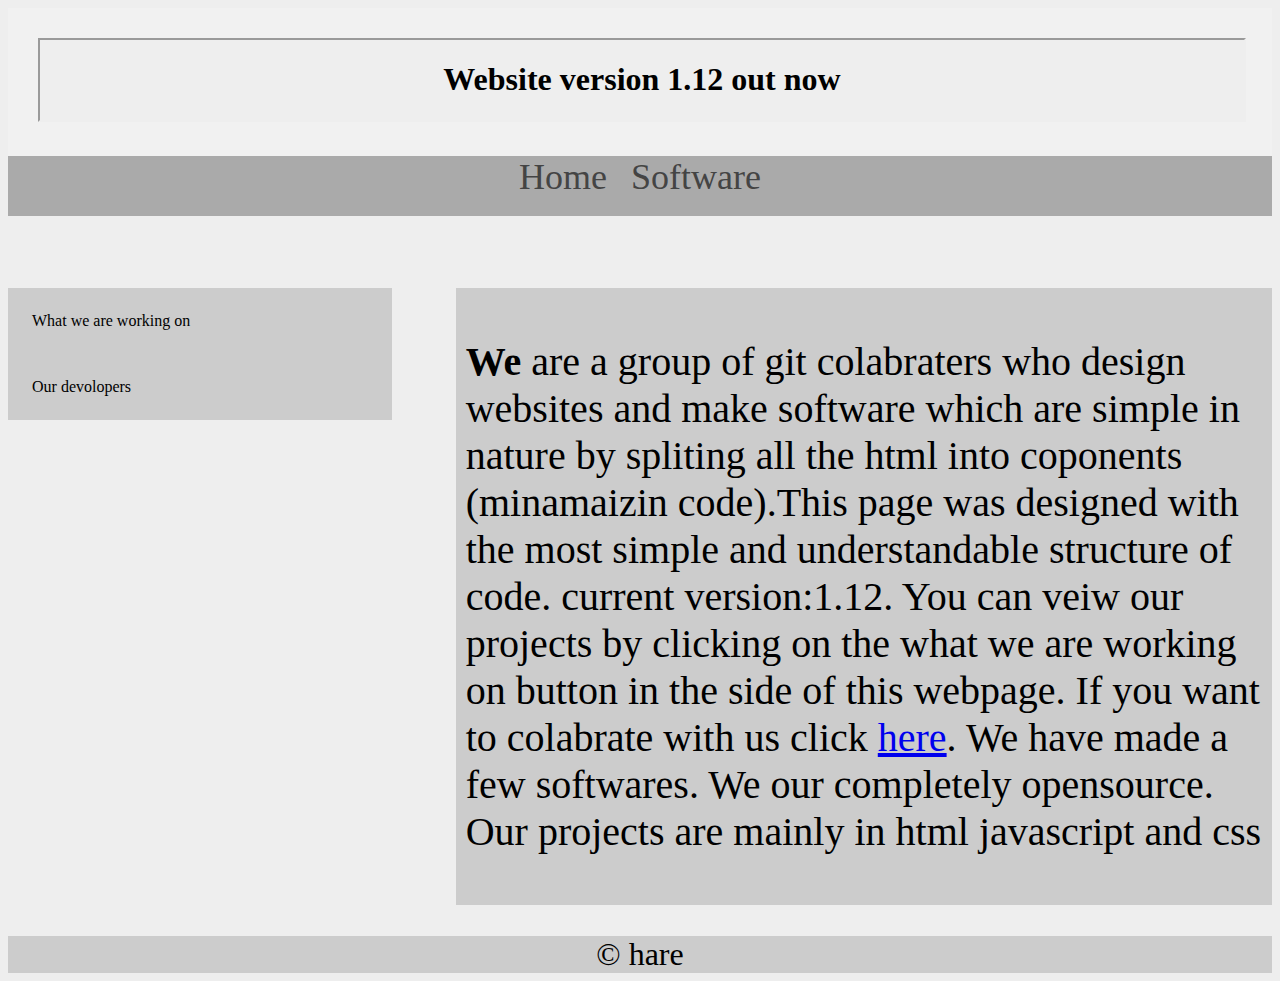
<file: hosted/index.html>
<!DOCTYPE html>
<html>
<head>
<title>Hare</title>
<script src="script.js">
</script>
<link rel="shorcut icon" href="favicon.ico">
<link rel="stylesheet" href="style.css">
</head>
<body onload="loaded();" onerror="error();">
<div id="loader">
<br><br><br>
<br><br><br><center>
<img src="loading.gif"></img>
<h1 id="load-text" style="color: #fff;">
Loading
</h1></center>
</div>
<div id="featured">
<iframe src="featured.html"></iframe>
</div>
<div id="top-nav">
<center>
<a href="">Home</a>
<a href="software.html">Software</a>
<br><br>
</center>
</div>
<br><br><br><br>
<div id="side-bar">
<a href="https://github.com/keshuook/Colabration">What we are working on</a>
<a href="developers.html">Our devolopers</a>
</div>
<div id="main">
  <p><b>We</b> are a group of git colabraters who design websites and make software which are simple in nature by spliting all the html into coponents (minamaizin code).This page was designed with the most simple and understandable structure of code.
  current version:1.12. You can veiw our projects by clicking on the what we are working on button in the side of this webpage. If you want to colabrate with us click <a href="https://github.com/keshuook/Colabration/blob/master/README.md">here</a>. We have made a few softwares. We our completely opensource. Our projects are mainly in html javascript and css</p>
</div>
<br><br><br><br><br><br><br><br><br><br><br><br><br><br><br><br><br><br><br><br><br><br><br><br><br><br><br><br><br><br><br><br><br><br><br><br>
<div id="footer">
&copy; hare
</div>
<script src="script.js">
</script>
</body>
</file>
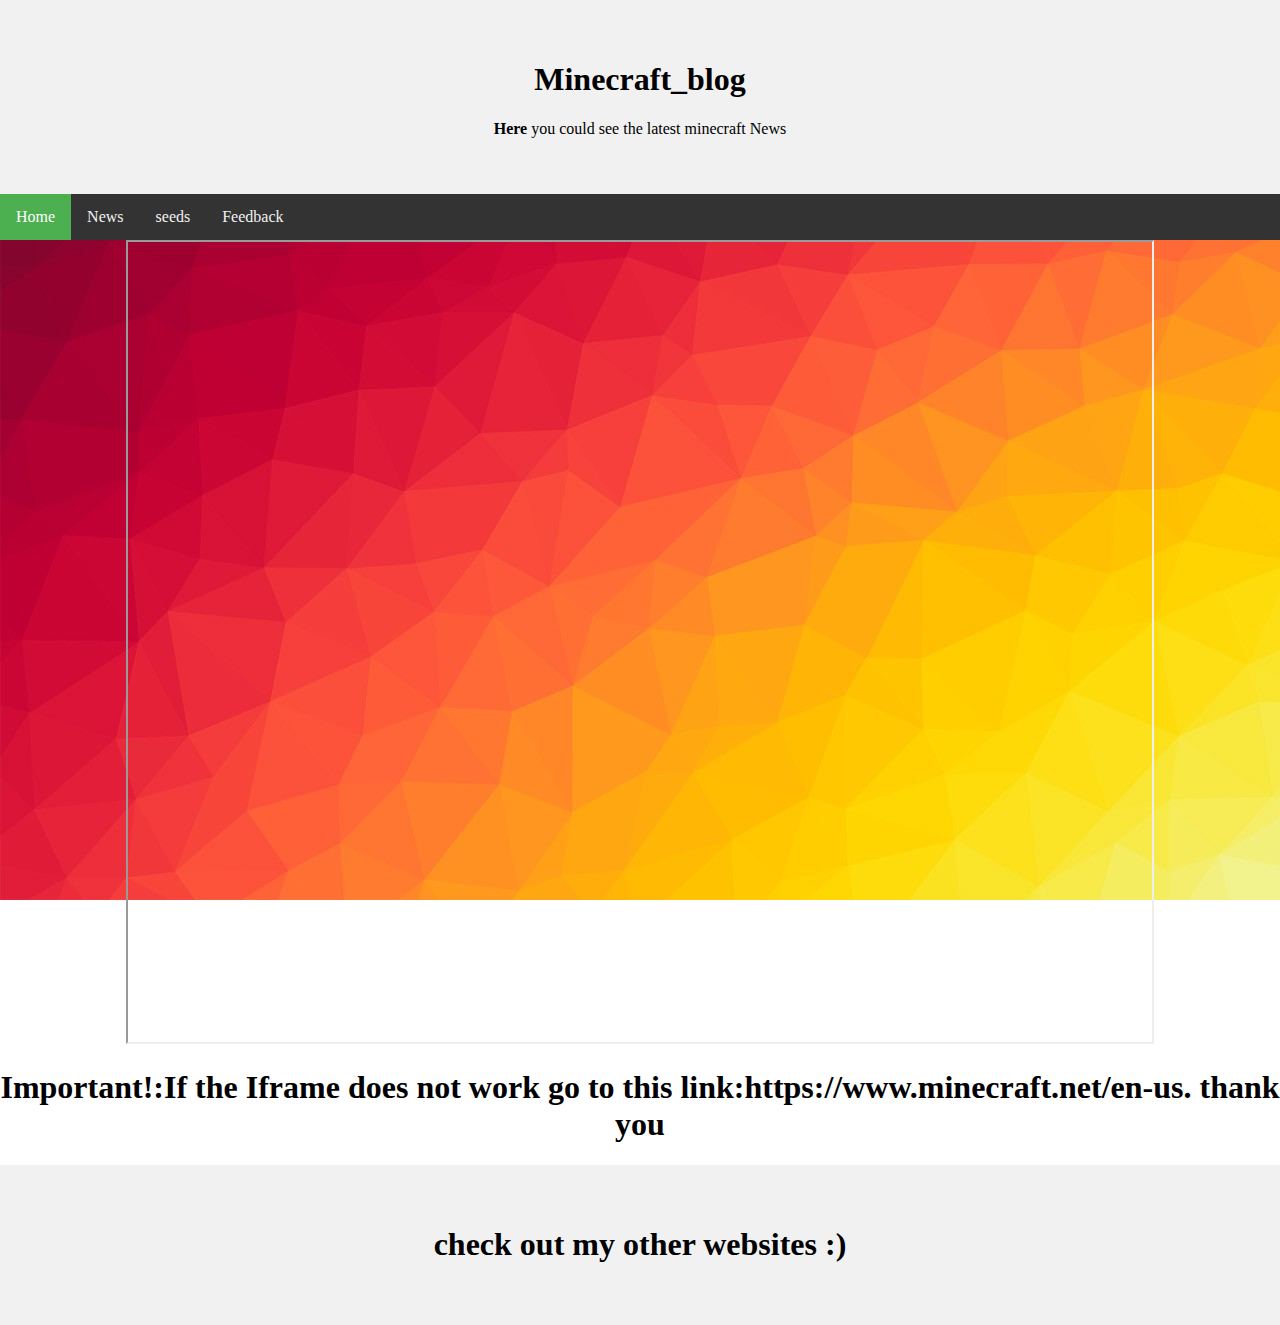
<file: Minecraft_blog/index.html>
<!DOCTYPE html>
<html>
  <head>
    <title>Minecraft_blog</title>
    <link rel="stylesheet" href="style.css">
    <link rel="shortcut icon" href="mc image.ico">
  </head>
  <body>
    <div class="header">
      <h1>Minecraft_blog</h1>
      <p><b>Here</b> you could see the latest minecraft News</p>
    </div>
    <div id="navbar">
      <a class="home" href="index">Home</a>
      <a href="news">News</a>
      <a href="seed">seeds</a>
      <a href="feedback">Feedback</a>
    </div>
    <center>
    <iframe src="https://www.minecraft.net/en-us" width="80%" height="800px"></iframe>
    <center>
      <h1>Important!:If the Iframe does not work go to this link:https://www.minecraft.net/en-us. thank you</h1>
    <div class="footer">
      <h1>check out my other websites :)</h1>
    </div>
    <script src="script.js">
    </script>
  </body>
</html>
</file>
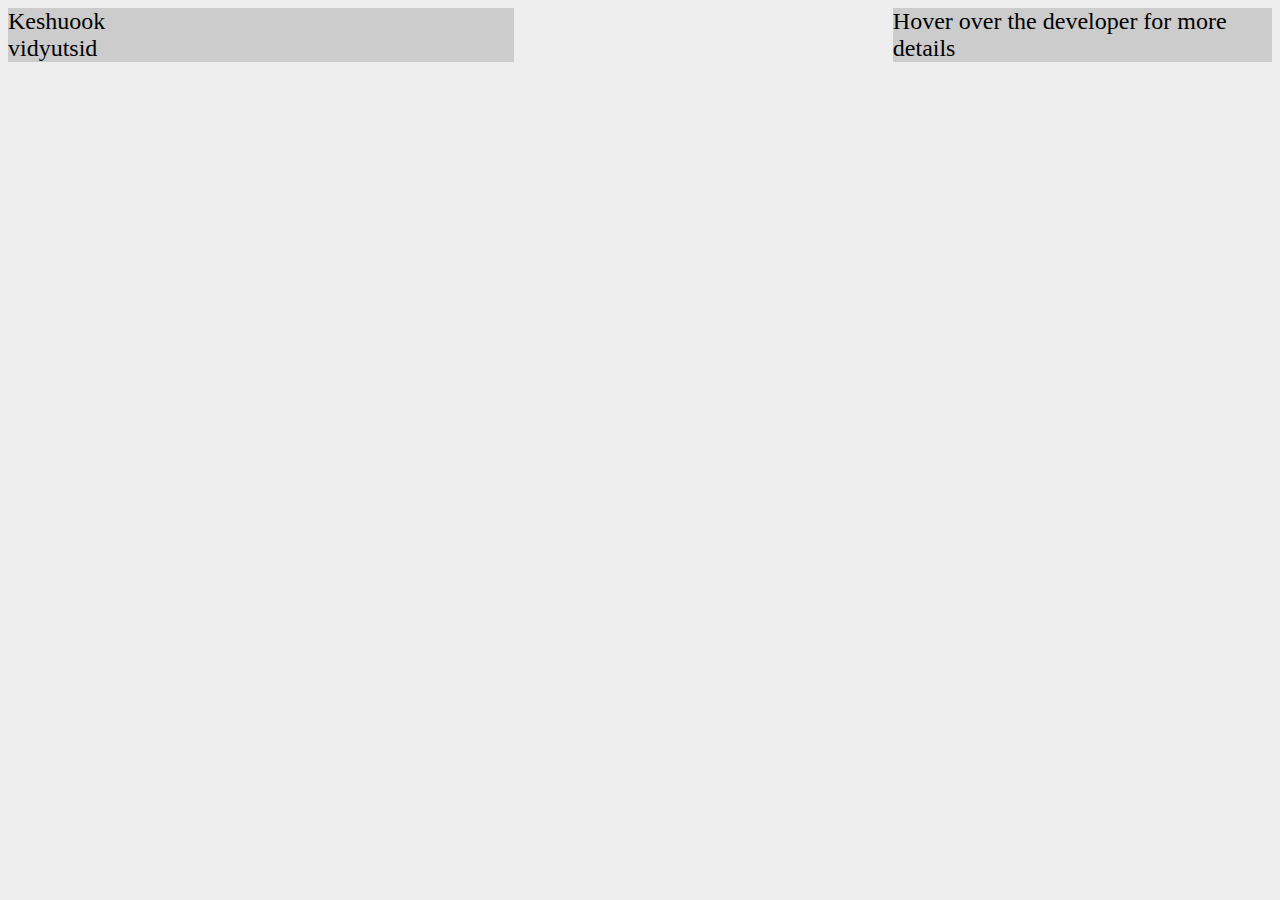
<file: hosted/developers.html>
<!DOCTYPE html>
<html>
<head>
<title>Developers</title>
<script src="developers.js"></script>
<link rel="stylesheet" href="developers.css">
<link rel="stylesheet" href="otherstyles.css">
</head>
<body>
<div id="cards">
<div id="card" class="card">Keshuook</div>
<div id="card2" class="card">vidyutsid</div>
</div>
<div id="info">Hover over the developer for more details</div>
<script src="developers.js"></script>
</body>
</html>
</file>
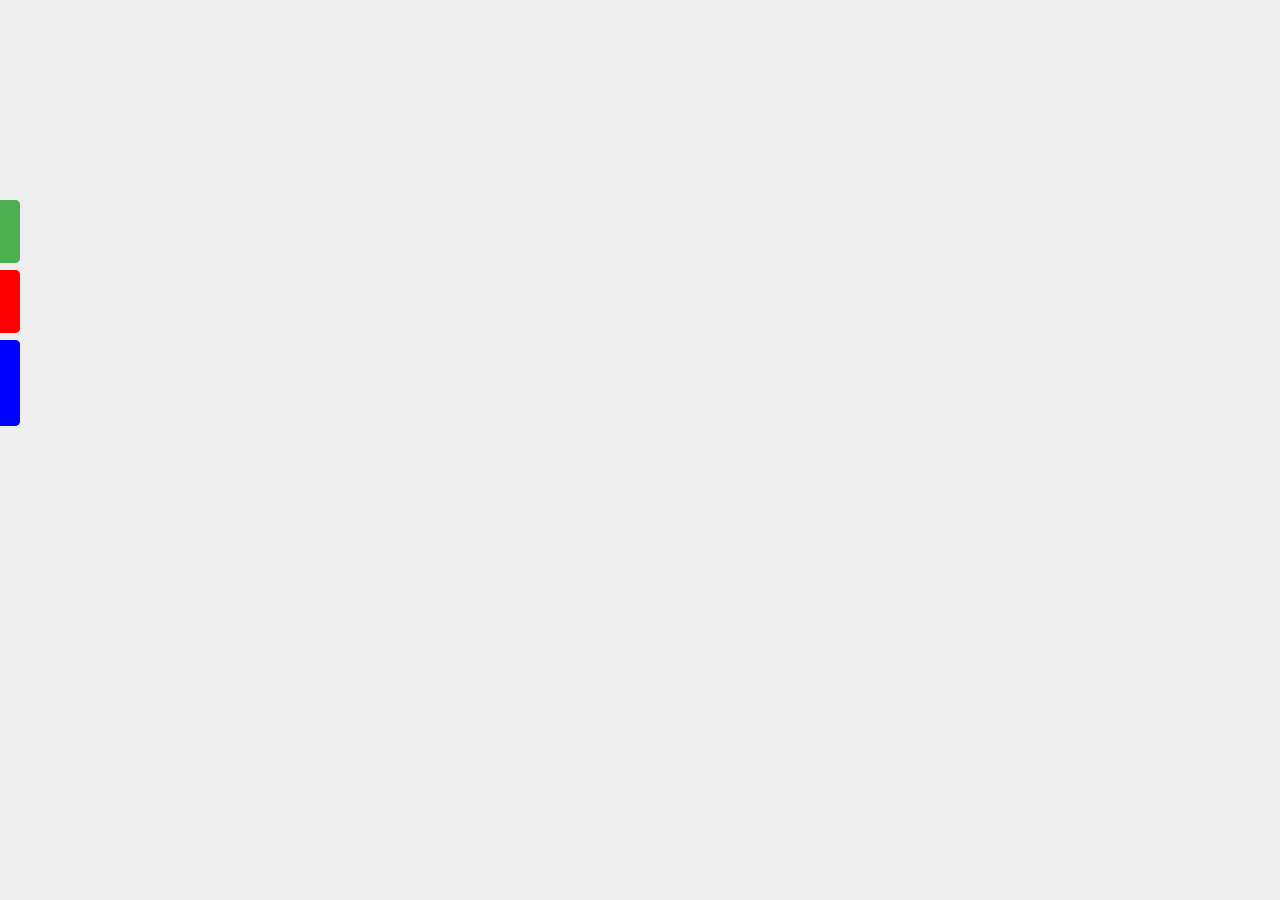
<file: hosted/software.html>
<!DOCTYPE html>
<head>
<meta name="viewport" content="width=device-width, initial-scale=1.0">
<title>software</title>
<link rel="stylesheet" href="otherstyles.css">
<link rel="stylesheet" href="software.css">
</head>
<body>
<div id="mysidenav">
<a href="index.html" id="Home">Home<a>
<a href="developers.html" id="developers">developers</a>
<a href="#" id="what">current project</a>
  <meta name="viewport" content="width=device-width, initial-scale=1.0">
    <title>software</title>
    <link rel="stylesheet" href="otherstyles.css">
    <link rel="stylesheet" href="software.css">
  </head>
  <body>
    <div id="mysidenav">
      <a href="index.html" id="Home">Home<a>
       <a href="developers.html" id="developers">developers</a>
         <a href="https://github.com/keshuook/Colabration" id="what">current project</a>
   </div>
   <div>
   <a href="software1.html" style="left: 0;">
   
   </a>
  </body>
</html>
</file>
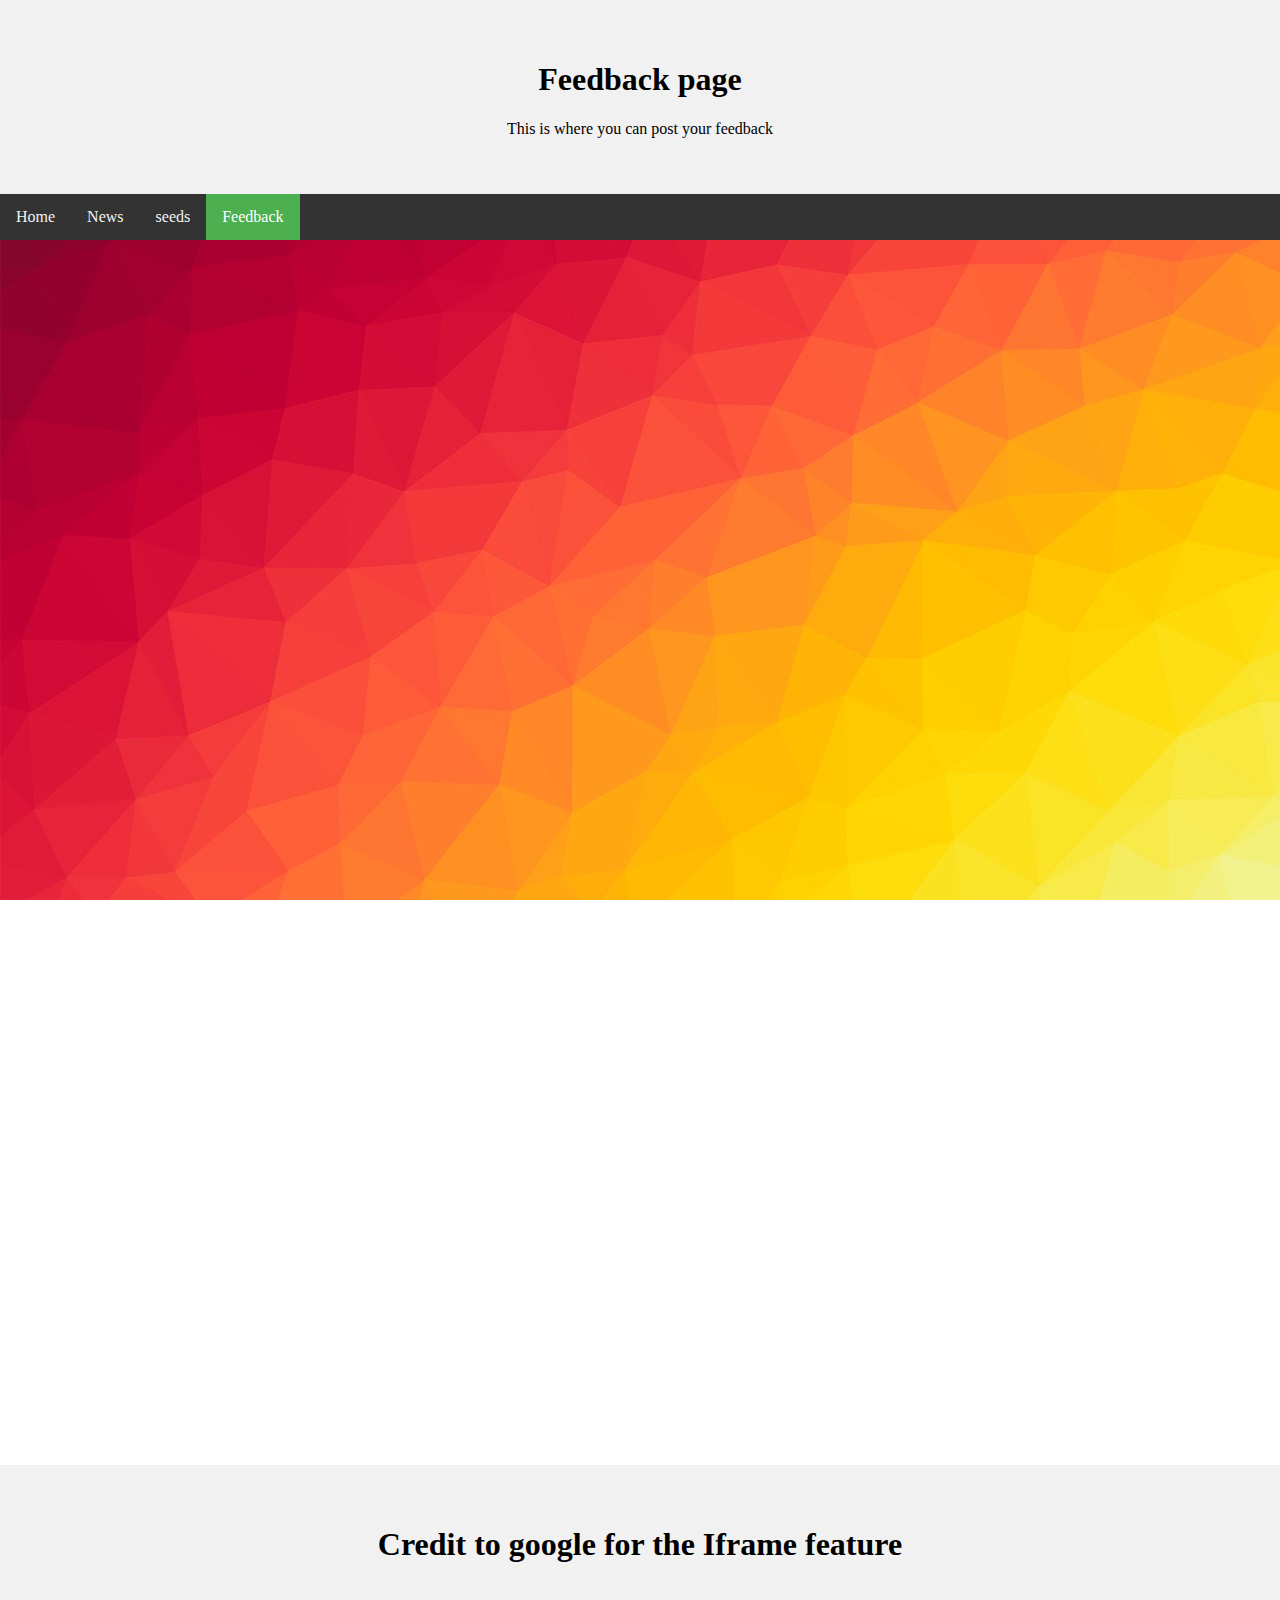
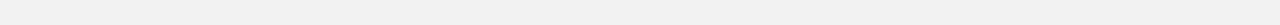
<file: Minecraft_blog/feedback.html>
<!DOCTYPE html>
<html>
    <head>
        <link rel="stylesheet" href="feedback.css">
        <link rel="shortcut icon" href="mc image.ico">
        <title>Feedback page</title>
    </head>
    <body>
        <div class="header">
            <h1>Feedback page</h1>
            <p>This is where you can post your feedback</p>
        </div>
        <div id="navbar">
            <a href="index">Home</a>
            <a href="news">News</a>
            <a href="seed">seeds</a>
            <a class="feedback" href="feedback">Feedback</a>
        </div>
        <center>
            <iframe src="https://docs.google.com/forms/d/e/1FAIpQLSftDLvIKZ_7oAm1vURoQQBaxTSzmGZe_ea_i9Mt7yWbUp5WZg/viewform?embedded=true" width="640" height="1221" frameborder="0" marginheight="0" marginwidth="0">Loading…</iframe>
        </center>
        <div class="footer">
            <h1>Credit to google for the Iframe feature</h1>
        </div>
        <script src="feedback.js"></script>
    </body>
</html>
</file>
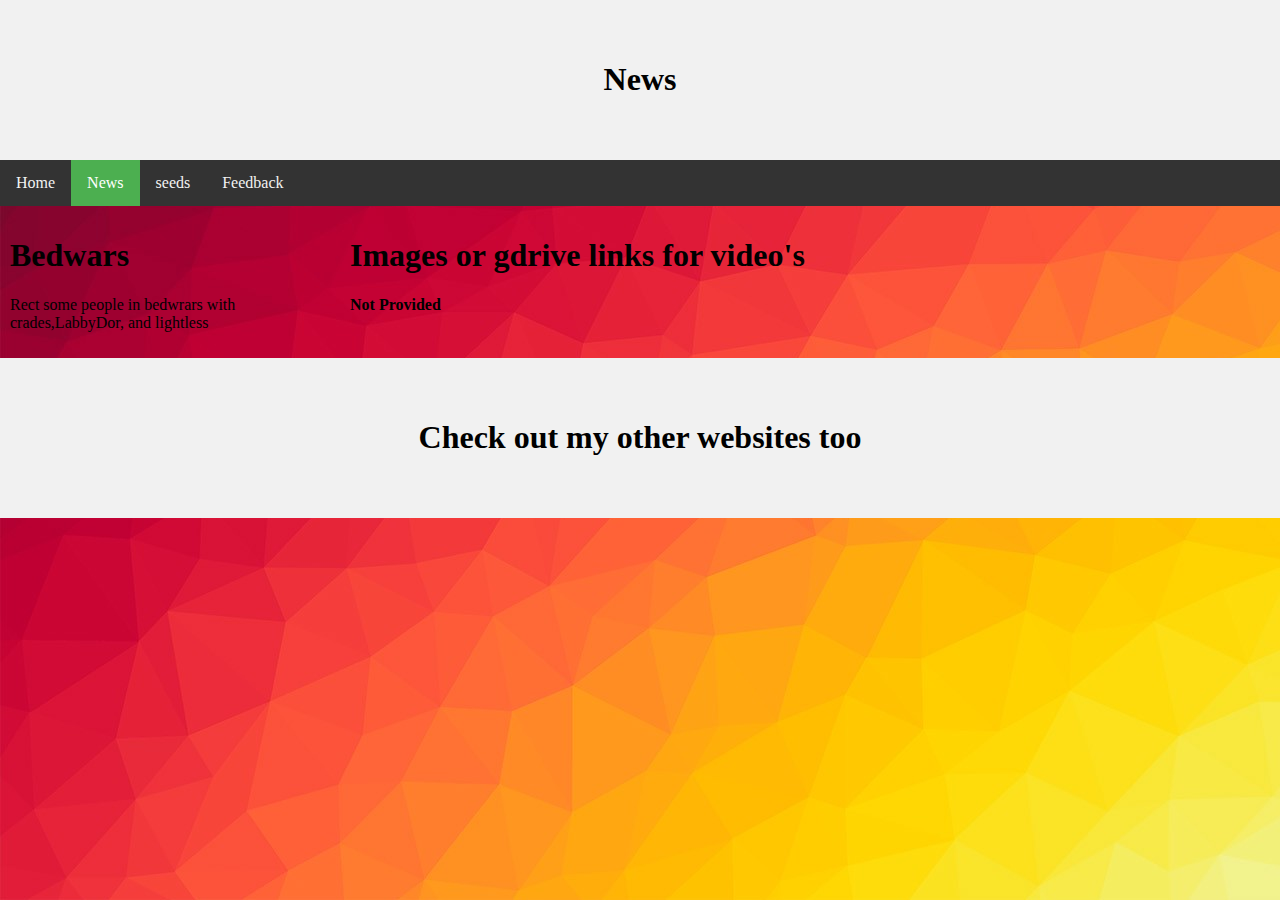
<file: Minecraft_blog/news.html>
<!DOCTYPE html>
<html>
    <head>
        <link rel="shortcut icon" href="mc image.ico">
        <link rel="stylesheet" href="news.css">
        <title>news</title>
    </head>
    <body>
        <div class="header">
            <h1>News</h1>
        </div>
        <div id="navbar">
            <a href="index">Home</a>
            <a class="news" href="news">News</a>
            <a href="seed">seeds</a>
            <a href="feedback">Feedback</a>
        </div>
        <div class="row">
            <div class="column side">
                <h1>Bedwars</h1>
                  <p>Rect some people in bedwrars with crades,LabbyDor, and lightless<p>
            </div>
            <div class="column middle">
                <h1>Images or gdrive links for video's</h1>
                  <b>Not Provided</b>
            </div>
        </div>
        <div class="footer">
            <h1>Check out my other websites too</h1>
        </div>
        <script src="news.js">
        </script>
    </body>
</html>
</file>
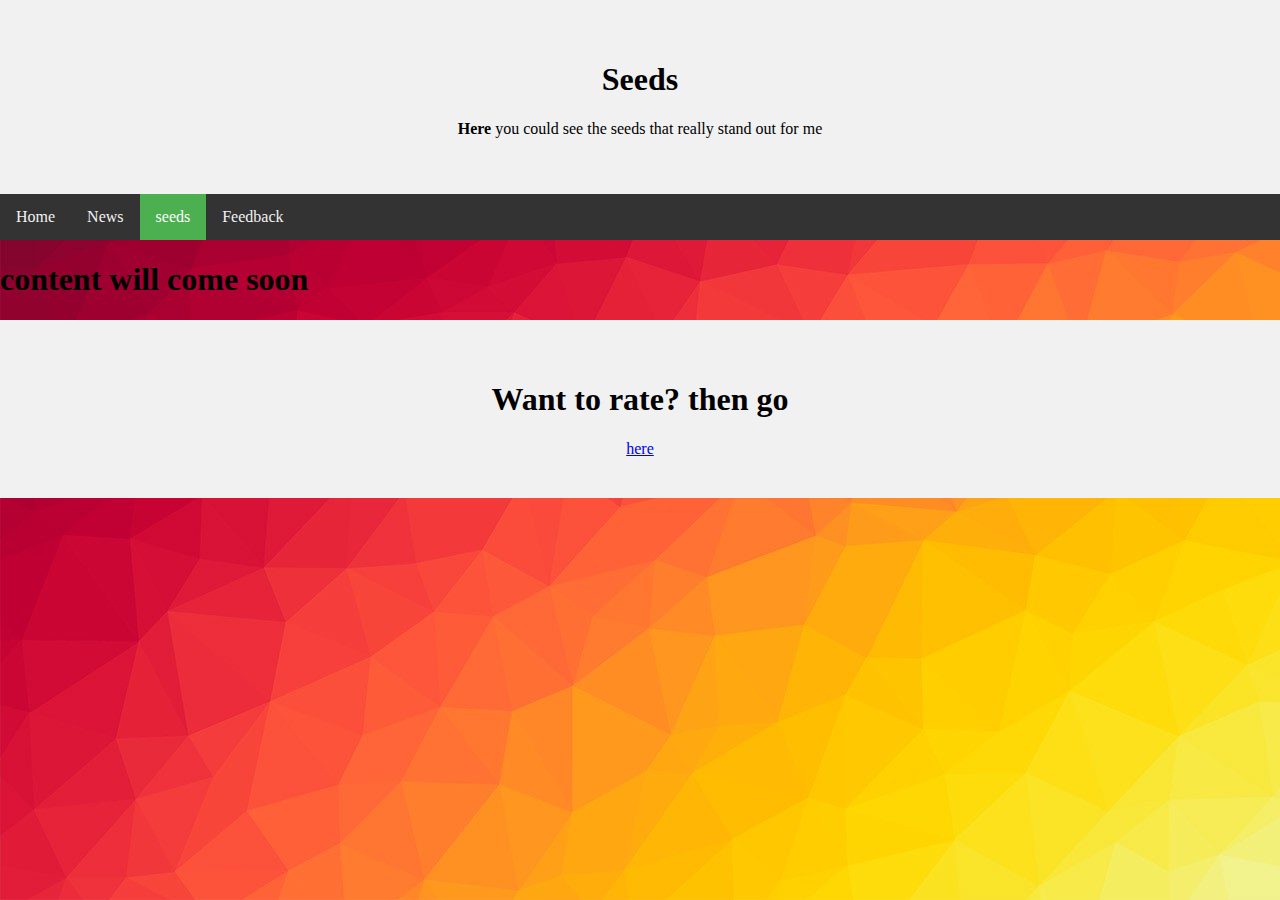
<file: Minecraft_blog/seed.html>
<!DOCTYPE html>
<html>
  <head>
    <title>Minecraft_blog</title>
    <link rel="stylesheet" href="seed.css">
    <link rel="shortcut icon" href="mc image.ico">
  </head>
  <body>
    <div class="header">
      <h1>Seeds</h1>
      <p><b>Here</b> you could see the seeds that really stand out for me</p>
    </div>
    <div id="navbar">
      <a href="index">Home</a>
      <a href="news">News</a>
      <a class="home" href="seed">seeds</a>
      <a href="feedback">Feedback</a>
    </div>
    <h1>content will come soon</h1>
    <div class="footer">
      <h1>Want to rate? then go</h1>
      <a href="https://vidyutsid.github.io/Minecraft_blog/feedback">here</a>
    </div>
    <script src="seed.js">
    </script>
  </body>
</html>
</file>
<file: hosted/style.css>
::-webkit-scrollbar {
  width: 10px;
}
::-webkit-scrollbar-track {
	border-radius: 10px;
	background: #0000aa; 
}
::-webkit-scrollbar-track:hover {
	background: #0000ff; 
}
 
::-webkit-scrollbar-thumb {
	border-radius: 10px;
	background: #444; 
}
::-webkit-scrollbar-thumb:hover {
	background: #555; 
}
#top-nav {
	width: 100%;
}
#top-nav
{
    overflow: hidden;
    background-color: #aaa;
}
body {
	cursor: url(mouse.png), pointer;
	background-color: #eee;
}
#top-nav a
{
	font-size: 36px;
    color: #444;
    padding: 10px;
    text-decoration: none;
}
#top-nav a.Home
{
   background-color: green;
    color: #ccc;
}
#top-nav a:hover
{
	color: #222;
}
#loader {
	position: fixed;
	width: 100%;
	height: 100%;
	top: 0;
	background-color: rgba(0,0,0,0.8);
	z-index: 2;
	cursor: pointer;
}
#side-bar {
	position: fixed;
	float: left;
	width: 30%;
	background-color: #ddd;
}
#side-bar a
{
    background-color: #ccc;
    color: #000;
    display: block;
    padding: 24px;
    text-decoration: none;
}
#side-bar a:hover
{
    background-color: #bbb;
}
#main {
	background-color: #ccc;
	text-decoration: none;
	font-size: 40px;
	padding: 10px;
	float: right;
	width: 63%;
}
#featured
{
background-color: #f1f1f1;
  padding: 30px;
  text-align: center;
}
#featured iframe
{
	width: 100%;
	height: 80px;
}
.sticky
{
  position: fixed;
  width: 100%;
}
.sticky-top {
	top: 0;
}
#footer {
	background-color: #ccc;
	text-align: center;
	font-size: 32px;
}
</file>
<file: Minecraft_blog/style.css>
body
{
    background-image: url('background.jpg');
    background-repeat: no-repeat;
    background-attachment: fixed;
    background-size: cover;
  margin: 0;
}
.header
{
    background-color: #f1f1f1;
    text-align: center;
    padding: 40px;
}
#navbar
{
    overflow: hidden;
    background-color: #333;
}
#navbar a
{
    float: left;
    display: block;
    color: #f2f2f2;
    text-align: center;
    padding: 14px 16px;
    text-decoration: none;
}
#navbar a:hover
{
    background-color: #ddd;
    color: black;
}
#navbar a.home
{
  background-color: #4caf50;
  color: white;
}
.sticky
{
  position: fixed;
  top: 0;
  width: 100%;
}
.footer
{
  background-color: #f1f1f1;
  padding: 40px;
  text-align: center;
}
</file>
<file: hosted/developers.css>
.card {
	background-color: #ccc;
	cursor: url(mouse.png), pointer;
	display:block;
}
#info {
	float: right;
	background-color: #ccc;
	width: 30%;
	font-size: 24px;
}
#cards {
	float: left;
	background-color: #ccc;
	width: 40%;
	font-size: 24px;
}
</file>
<file: hosted/otherstyles.css>
::-webkit-scrollbar {
  width: 10px;
}
::-webkit-scrollbar-track {
	border-radius: 10px;
	background: #0000aa; 
}
::-webkit-scrollbar-track:hover {
	background: #0000ff; 
}
 
::-webkit-scrollbar-thumb {
	border-radius: 10px;
	background: #444; 
}
::-webkit-scrollbar-thumb:hover {
	background: #555; 
}
body {
	cursor: url(mouse.png), pointer;
	background-color: #eee;
}
#loader {
	position: fixed; 
	width: 100%; 
	height: 100%;
	top: 0;
	background-color: rgba(0,0,0,0.8);
	z-index: 2; 
	cursor: pointer;	
}
a
{
	font-size: 24px;
    color: #444;
    padding: 10px;
    text-decoration: underline;
}
a:hover
{
	color: #222;
}
</file>
<file: hosted/software.css>
#mysidenav a
{
  position: absolute;
  left: -120px;
  transition: 0.5s;
  padding: 20px;
  width: 100px;
  text-decoration: none;
  font-size: 20px;
  color: white;
  border-radius: 0 5px 5px 0;
}
@media only screen and (max-width: 800px) {
#mysidenav a {
	left: 0;
}
}
#mysidenav a:hover
{
  left: 0;
}
#Home
{
  top: 200px;
  background-color: #4CAF50;
}
#developers
{
  top:270px;
  background-color: red;
}
#what
{
  top: 340px;
  background-color: blue;
}
#features
{
  top: 435px;
  background-color: brown;
}
</file>
<file: Minecraft_blog/feedback.css>
body
{
    background-image: url('background.jpg');
    background-repeat: no-repeat;
    background-attachment: fixed;
    background-size: cover;
    margin: 0;
}
.header
{
    background-color: #f1f1f1;
    text-align: center;
    padding: 40px;
}
#navbar
{
    overflow: hidden;
    background-color: #333;
}
#navbar a
{
    float: left;
    display: block;
    color: #f2f2f2;
    text-align: center;
    padding: 14px 16px;
    text-decoration: none;
}
#navbar a:hover
{
    background-color: #ddd;
    color: black;
}
#navbar a.feedback
{
  background-color: #4caf50;
  color: white;
}
.sticky
{
  position: fixed;
  top: 0;
  width: 100%;
}
.footer
{
  background-color: #f1f1f1;
  padding: 40px;
  text-align: center;
}
....
</file>
<file: Minecraft_blog/news.css>
body
{
    background-image: url('background.jpg');
    background-repeat: no-repeat;
    background-attachment: fixed;
    background-size: cover;
  margin: 0;
}
.header
{
    background-color: #f1f1f1;
    text-align: center;
    padding: 40px;
}
#navbar
{
    overflow: hidden;
    background-color: #333;
}
#navbar a
{
    float: left;
    display: block;
    color: #f2f2f2;
    text-align: center;
    padding: 14px 16px;
    text-decoration: none;
}
#navbar a:hover
{
    background-color: #ddd;
    color: black;
}
#navbar a.news
{
  background-color: #4caf50;
  color: white;
}
.sticky
{
  position: fixed;
  top: 0;
  width: 100%;
}
.column 
{
    float: left;
    padding: 10px;
}
  .column.side 
{
    width: 25%;
}
  .column.middle 
{
    width: 50%;
}
  .row:after 
{
    content: "";
    display: table;
    clear: both;
}
  @media screen and (max-width: 600px) 
{
    .column.side, .column.middle 
    {
      width: 100%;
    }
}
.footer
{
  background-color: #f1f1f1;
  padding: 40px;
  text-align: center;
}
</file>
<file: Minecraft_blog/seed.css>
body
{
    background-image: url('background.jpg');
    background-repeat: no-repeat;
    background-attachment: fixed;
    background-size: cover;
  margin: 0;
}
.header
{
    background-color: #f1f1f1;
    text-align: center;
    padding: 40px;
}
#navbar
{
    overflow: hidden;
    background-color: #333;
}
#navbar a
{
    float: left;
    display: block;
    color: #f2f2f2;
    text-align: center;
    padding: 14px 16px;
    text-decoration: none;
}
#navbar a:hover
{
    background-color: #ddd;
    color: black;
}
#navbar a.home
{
  background-color: #4caf50;
  color: white;
}
.sticky
{
  position: fixed;
  top: 0;
  width: 100%;
}
.footer
{
  background-color: #f1f1f1;
  padding: 40px;
  text-align: center;
}
</file>
